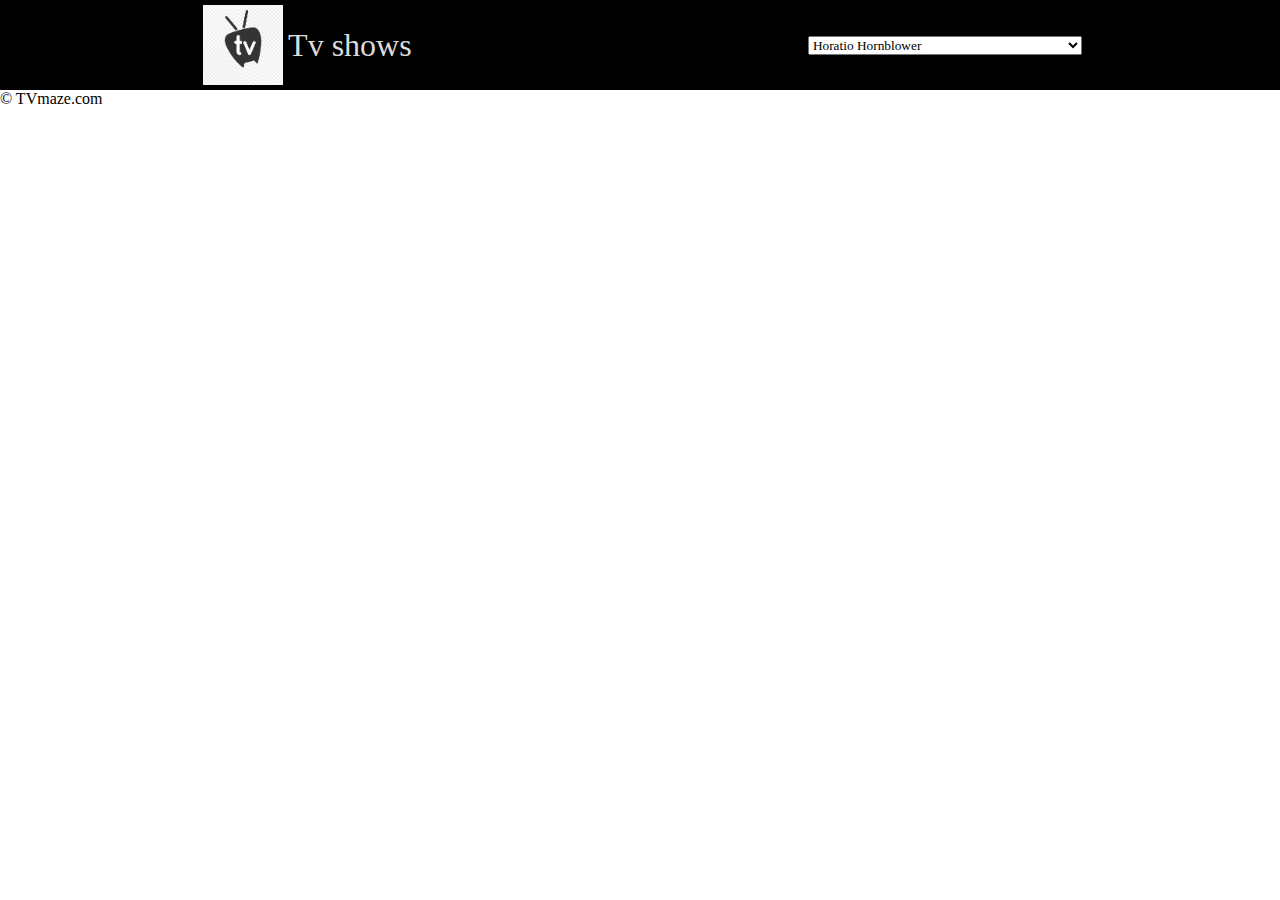
<file: index.html>
<!DOCTYPE html>
<html lang="en">
  <head>
    <meta charset="UTF-8" />
    <meta name="viewport" content="width=device-width, initial-scale=1.0" />
    <title>TV Show Project | Abdulrahman Salman (Abadi11)| Episodes</title>
    <link href="style.css" rel="stylesheet" />
    <link rel="icon" href="/favicon.ico" type="image/x-icon" />
  </head>

  <body>
    <header>
      <div id="nav-container">
        <div id="logo">
          <img src="./images/logo-tv.jpg" alt="tvShow-logo">
          <p>Tv shows</p>
        </div>
        <div id="div-shows">
          <select name="shows" id="shows">
            <!-- <option value="non-option">All shows</option> -->
          </select>
        </div>
      </div>
    </header>
    
    <main>
      <!--
        <section>
        <div class="search">
        <div id="select-options">
          <select name="episodes" id="episodes">
            <option value="non-option" id="non-option">All Episodes</option>
          </select>
        </div>
        <input type="text" name="search" id="searchBox" placeholder="Your search item...">
        <p id="paragraph"></p>
      </div>
      </section>
      -->
      
      
      
        <div id="root" class="root">
      </div>
      
    </main>
    

    <footer>
      <a href="https://www.tvmaze.com/">© TVmaze.com</a>
    </footer>
    <!-- Loads a provided function called getAllEpisodes() which returns all episodes -->
    <script src="episodes.js"></script>
    <script src="shows.js"></script>
    <!-- Loads YOUR javascript code -->
    <script src="script.js"></script>
  </body>
</html>
</file>
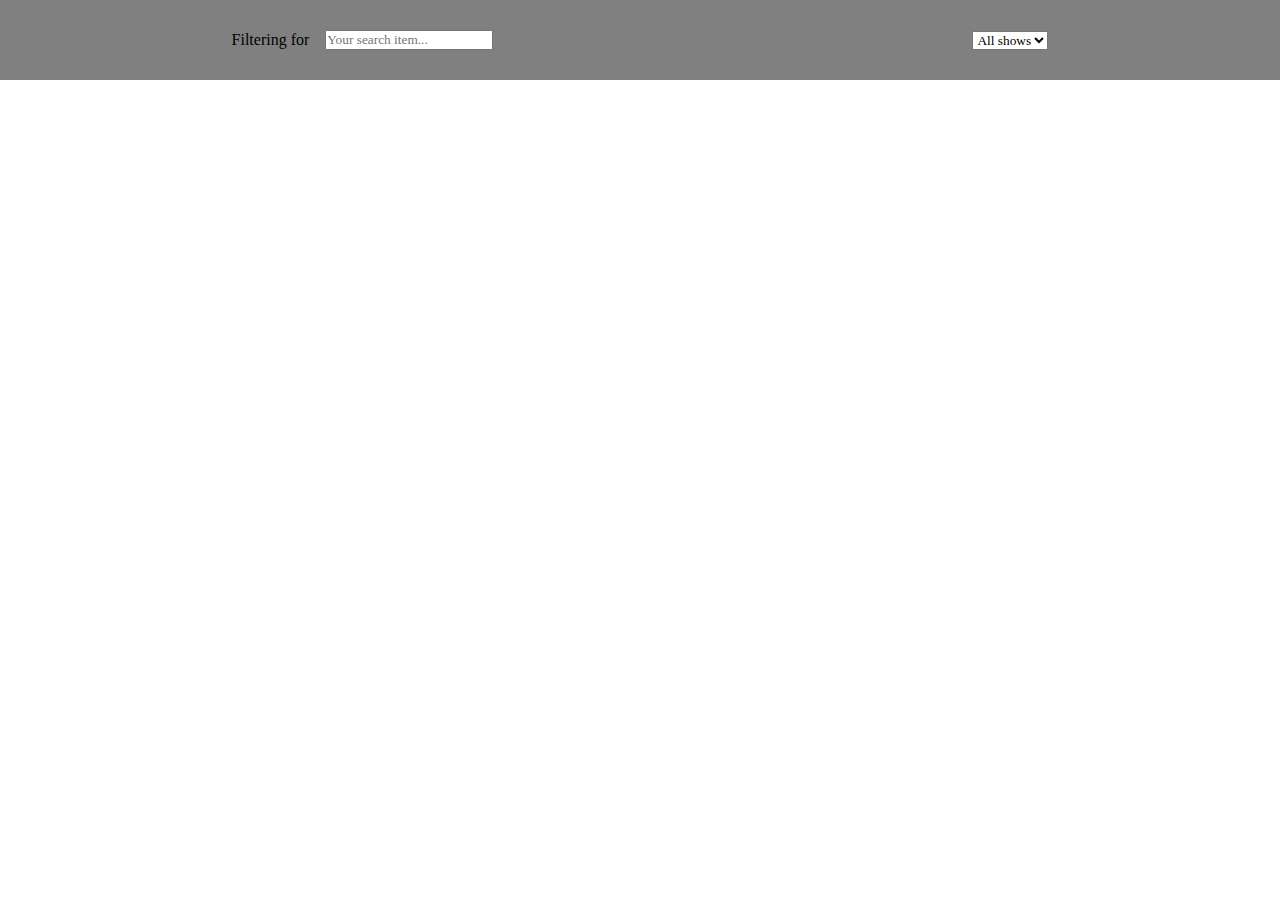
<file: home.html>
<!DOCTYPE html>
<html lang="en">
<head>
 <meta charset="UTF-8">
 <meta http-equiv="X-UA-Compatible" content="IE=edge">
 <meta name="viewport" content="width=device-width, initial-scale=1.0">
 <link rel="stylesheet" href="./homeStyle.css">
 <title>TV Show Project | Abdulrahman Salman (Abadi11) | Home</title>
</head>
<body>
 <header>
  <div id="nav-bar">
   <div id="search-container">
    <div id="searchbox-div">
     <p>Filtering for </p>
     <input type="text" name="search" id="searchBox" placeholder="Your search item...">
     <p id="counter"></p>
    </div>
   
    <select name="search" id="searchBar">
     <option value="non-value">All shows</option>
    </select>
   </div>
  </div>
 </header>

 <main>
  
  <div id="root"></div>
 </main>

 <footer>

 </footer>
 <script src="shows.js"></script>
 <script src="episodes.js"></script> 
 <script src="./script.js"></script>
 
 
 <script src="./homeJS.js"></script>
</body>
</html>
</file>
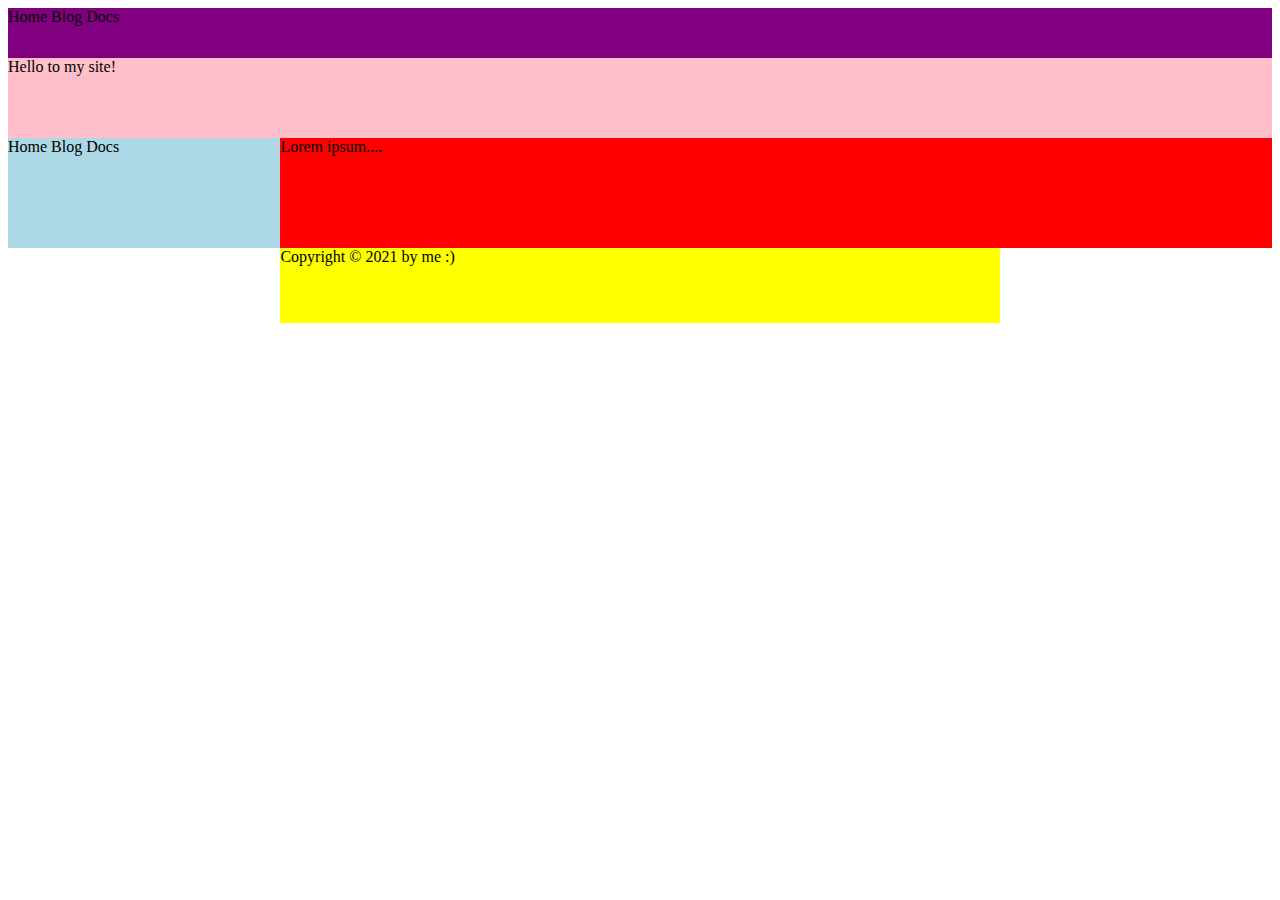
<file: note.html>
<!DOCTYPE html>
<html lang="en">

<head>
 <meta charset="UTF-8">
 <meta http-equiv="X-UA-Compatible" content="IE=edge">
 <meta name="viewport" content="width=device-width, initial-scale=1.0">
 <title>Document</title>
 <link href="note.css" rel="stylesheet" />
</head>

<body>
 <div class="container">
  <div class="navbar">Home Blog Docs</div>
  <div class="hero">Hello to my site!</div>
  <div class="sidebar">Home Blog Docs</div>
  <div class="content">Lorem ipsum....</div>
  <div class="footer">Copyright © 2021 by me :)</div>
 </div>
</body>

</html>
</file>
<file: style.css>
*{
  margin: 0;
  padding: 0;
  box-sizing: border-box;
  font-family: 'Times New Roman', Times, serif;
}
header{
  position: sticky;
  top: 0;
  left: 0;

}
#nav-container{
  color: gainsboro;
  background-color: black;
  font-size: 2rem;
  width: 100%;
  display: flex;
  flex-flow: row wrap;
  justify-content: space-around;

}
#nav-container #logo{
  display: flex;
  flex-flow: row wrap;
  align-items: center;
}
#nav-container img{
  width: 5rem;
  margin: 5px;
}
#nav-container #div-shows{
  display: flex;
  align-items: center;
}

.root {
  color: black;
  background-color: gray;
  display: flex;
  flex-wrap: wrap;
  justify-content: center;
}

.container{
  display: flex;
  flex-direction: column;
  align-items: center;
  margin: 10px;
  width: min-content;
  background-color: white;
  border-radius: 10px;
}
.name{
  font-weight: bold;
  padding: 15px 0;
  font-size: large;
  border: black 2px solid;
  width: 100%;
  border-radius: 10px
  
}


.img{
  padding-top: 30px;
  margin: 10px;
}

.summary{
  padding: 0 10px;
}
a{
  
  color: black;
  text-decoration: none;
  cursor: pointer;
}
a:hover{
  color: blue;
}
/*
search section
*/
.search{
  display: flex;
  flex-direction: row;
  justify-content: center;
  padding: 20px;
  font-size: 1.5rem;
  width: 100%;
}
.search p {
  margin-left: 20px;
}
.search input{
  width: 25%;
  height: 40px;
  font-size: 1.5rem;
  margin: 0 10px;
}

#select-options{
  display: flex;
  flex-direction: column;
  align-items: center;
  width: 33%;
}
#select-options select{
  font-size: 20px;
  width: 75%;
  height: 40px;
}
</file>
<file: homeStyle.css>
*{
  margin: 0;
  padding: 0;
  box-sizing: border-box;
  font-family: 'Times New Roman', Times, serif;
}
header{
  position: sticky;
  top: 0;
  left: 0;
}
#search-container{
 background-color: gray;
 display: flex;
 flex-flow: row wrap;
 justify-content: space-around;
 align-items: center;
 width: 100%;
 height: 5rem;
}
#search-container select{
 
 
}
#searchbox-div{
 display: flex;
 align-items: center;
}
#searchbox-div input {
 margin: 1rem;
}

.name { grid-area: name; }
.image { grid-area: image; }
.summary { grid-area: summary; }
.div-information { grid-area: div-information; }
.container{
 border: 1px solid gray;
 border-radius: 10px;
 margin: 10px;
 padding: 10px;
 height: fit-content;
 display: grid;
 grid-template-areas: 
 'name name name name'
 'image summary summary div-information';
 grid-gap: 10px;
}
.container h1{
 margin: 20px 0;
 
}
.container img{
 height: 75%;
 height: fit-content;
}
.container .summary{
 
}
.container .div-information{
 border: 1px solid gray;
 border-radius: 10px;
 height: fit-content;
 padding: 10px 20px;
}
.container .div-information p{
 margin-bottom: 2rem;
}
</file>
<file: note.css>
.navbar { grid-area: navbar; }
.hero{ grid-area: hero; }
.sidebar { grid-area: sidebar; }
.content { grid-area: content; }
.footer { grid-area: footer; }

.container {
 display: grid;
 grid-template-areas:
 "navbar navbar navbar navbar"
 "hero hero hero hero"
 "sidebar sidebar content content"
 "footer footer footer footer";
}

.navbar {
    background-color: purple;
    height: 50px;
    
}
.hero {
    background-color: pink;
    height: 80px;
    
}
.content {
    background-color: red;
    grid-column: 2 / 5;
    height: auto;
}
.sidebar {
    background-color: lightblue;
    grid-column: 1 / 5;
    height: 110px;
}
.footer {
    background-color: yellow;
    grid-column: 2 / 4;
    height: 75px;
}
</file>
